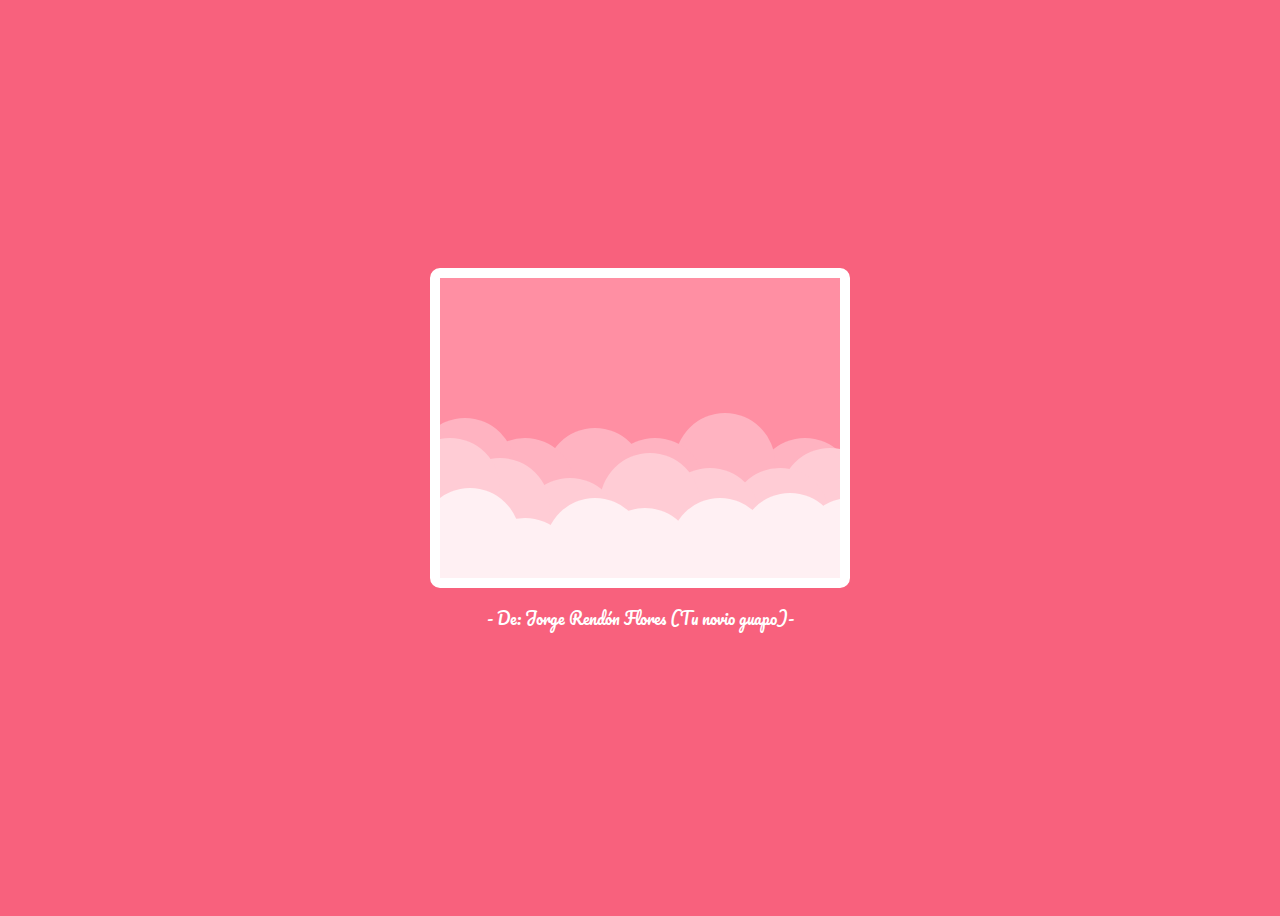
<file: card.html>
<!DOCTYPE html>
<html lang="en">
<head>
    <meta charset="UTF-8">
    <meta name="viewport" content="width=device-width, initial-scale=1.0">
    <title>Document</title>
    <link rel="stylesheet" href="cardstyle.css">
</head>
<body>
    <div class="happy-valentines">
        <div class="valentines-day-card">
          <div class="clouds"></div>
          <div class="hearts">
            <div class="heartOne">
              <div class="left-side"></div>
              <div class="right-side"></div>
            </div>
            <div class="heartTwo">
              <div class="left-side"></div>
              <div class="right-side"></div>
            </div>
                <div class="heartThree">
              <div class="left-side"></div>
              <div class="right-side"></div>
            </div>
             <div class="heartFour">
              <div class="left-side"></div>
              <div class="right-side"></div>
            </div>
             <div class="heartFive">
             <div class="left-side"></div>
              <div class="right-side"></div>
            </div>
          </div>
          <div class="text"><span>Para: Victoria Ponce</br> </div>
        </div>
        <p class="hover">- De: Jorge Rendón Flores  (Tu novio guapo)-</p>
        </div>
</body>
</html>
</file>
<file: cardstyle.css>
@import url('https://fonts.googleapis.com/css2?family=Pacifico&display=swap');

body {
  height: 100vh;
  display: flex;
  align-items: center;
  justify-content: center;
  background-color: #f8617d;
}

.valentines-day-card {
  position: relative;
  width: 400px;
  height: 300px;
  background-color: #ff8fa3;
  overflow: hidden;
  border:10px solid white;
  border-radius:10px;

}

.valentines-day-card:before {
  content:"";
  position: absolute;
  background-color: #ffb3c1;
  width:100px;
  height:100px;
  border-radius:50%;
  top:140px;
  left:-25px;
  box-shadow:60px 20px #ffb3c1,130px 10px #ffb3c1, 190px 20px #ffb3c1,260px -5px #ffb3c1, 340px 20px #ffb3c1;
}

.valentines-day-card:after {
  content:"";
  position: absolute;
  background-color: #ffccd5;
  width:100px;
  height:100px;
  border-radius:50%;
  top:160px;
  left:-40px;
  box-shadow: 50px 20px #ffccd5,120px 40px #ffccd5, 200px 15px #ffccd5,260px 30px #ffccd5, 330px 30px #ffccd5,380px 10px #ffccd5;
}

.clouds {
  position: absolute;
  width:100px;
  height:100px;
  border-radius:50%;
  background-color: #fff0f3;
  z-index:5;
  top:210px;
  left:-20px;
  box-shadow: 55px 30px #fff0f3, 125px 10px #fff0f3,175px 20px #fff0f3, 250px 10px #fff0f3, 320px 5px #fff0f3, 380px 10px #fff0f3;
}

.hearts {
  position: absolute;
  z-index:2;
}

.heartOne {
  position: absolute;
  left:100px;
  top:250px;
  animation: up 4s linear forwards 1s;
}

.heartTwo {
  position: absolute;
  left:270px;
  top:230px;
  animation: up 5s linear forwards 1.8s;
}

.heartThree {
  position: absolute;
  left:85px;
  top:405px;
  animation: up 5s linear forwards 3s;
}

.heartFour {
  position: absolute;
  left:320px;
  top:380px;
  animation: upTwo 9s linear infinite 3.5s;
}

.heartFive {
  position: absolute;
  left:150px;
  top:400px;
  animation: upTwo 13s linear infinite 4.5s;
}

.right-side:before, .right-side:after {
  position: absolute;
  content:"";
  transform-origin: left;
  animation: move 1s ease infinite;
}

.right-side:before {
  border-radius:50% 50% 50% 0;
  width:21px;
  height:20px;
  background-color: #c9184a;
  left:-0.26px;
}

.right-side:after {
  height:0;
  width:0;
  border-bottom:10px solid transparent;
  border-left: 15px solid #c9184a;
  top:19px;
  left:-0.26px;
}

@keyframes move {
  0%, 100% {transform: rotateY(0);}
  50% {transform: rotateY(-45deg);}
}

.left-side:before, .left-side:after {
  position: absolute;
  content:"";
  transform-origin: right;
  animation: move 1s ease infinite;
}

.left-side:before {
  border-radius:50% 50% 0 50%;
  width:20px;
  height:20px;
  left:-20.7px;
  background-color: #ff4d6d;
}

.left-side:after {
  height:0;
  width:0;
  left:-15px;
  border-bottom:10px solid transparent;
  border-right: 15px solid #ff4d6d;
  top:19px;
}

@keyframes up {
  0% {transform: translateY(0);}
  100% {transform: translateY(-200px);}
}

@keyframes upTwo {
  0% {transform: translateY(0);}
  100% {transform: translateY(-450px);}
}



.text {
  position: absolute;
  color: #800f2f;
  font-size:30px;
  font-family: 'Pacifico', cursive;
  line-height:1;
  text-align: center;
  width:380px;
  left:10px;
  z-index:3;
  top:320px;
  animation: up 1s ease forwards;
  transition: .2s;

}


.hover {
  color: white;
  font-family: 'Pacifico', cursive;
  text-align: center;


}

.text:hover span {
  display: none;

}

.text:hover:before {
  content:"Muchas gracias amor por ser mi San Valentín. Te amo tanto como no tienes idea";
  font-size:25px;  

}
</file>
<file: css/cardstyle.css>
@import url('https://fonts.googleapis.com/css2?family=Pacifico&display=swap');

body {
  height: 100vh;
  display: flex;
  align-items: center;
  justify-content: center;
  background-color: #f8617d;
}

.valentines-day-card {
  position: relative;
  width: 400px;
  height: 300px;
  background-color: #ff8fa3;
  overflow: hidden;
  border:10px solid white;
  border-radius:10px;

}

.valentines-day-card:before {
  content:"";
  position: absolute;
  background-color: #ffb3c1;
  width:100px;
  height:100px;
  border-radius:50%;
  top:140px;
  left:-25px;
  box-shadow:60px 20px #ffb3c1,130px 10px #ffb3c1, 190px 20px #ffb3c1,260px -5px #ffb3c1, 340px 20px #ffb3c1;
}

.valentines-day-card:after {
  content:"";
  position: absolute;
  background-color: #ffccd5;
  width:100px;
  height:100px;
  border-radius:50%;
  top:160px;
  left:-40px;
  box-shadow: 50px 20px #ffccd5,120px 40px #ffccd5, 200px 15px #ffccd5,260px 30px #ffccd5, 330px 30px #ffccd5,380px 10px #ffccd5;
}

.clouds {
  position: absolute;
  width:100px;
  height:100px;
  border-radius:50%;
  background-color: #fff0f3;
  z-index:5;
  top:210px;
  left:-20px;
  box-shadow: 55px 30px #fff0f3, 125px 10px #fff0f3,175px 20px #fff0f3, 250px 10px #fff0f3, 320px 5px #fff0f3, 380px 10px #fff0f3;
}

.hearts {
  position: absolute;
  z-index:2;
}

.heartOne {
  position: absolute;
  left:100px;
  top:250px;
  animation: up 4s linear forwards 1s;
}

.heartTwo {
  position: absolute;
  left:270px;
  top:230px;
  animation: up 5s linear forwards 1.8s;
}

.heartThree {
  position: absolute;
  left:85px;
  top:405px;
  animation: up 5s linear forwards 3s;
}

.heartFour {
  position: absolute;
  left:320px;
  top:380px;
  animation: upTwo 9s linear infinite 3.5s;
}

.heartFive {
  position: absolute;
  left:150px;
  top:400px;
  animation: upTwo 13s linear infinite 4.5s;
}

.right-side:before, .right-side:after {
  position: absolute;
  content:"";
  transform-origin: left;
  animation: move 1s ease infinite;
}

.right-side:before {
  border-radius:50% 50% 50% 0;
  width:21px;
  height:20px;
  background-color: #c9184a;
  left:-0.26px;
}

.right-side:after {
  height:0;
  width:0;
  border-bottom:10px solid transparent;
  border-left: 15px solid #c9184a;
  top:19px;
  left:-0.26px;
}

@keyframes move {
  0%, 100% {transform: rotateY(0);}
  50% {transform: rotateY(-45deg);}
}

.left-side:before, .left-side:after {
  position: absolute;
  content:"";
  transform-origin: right;
  animation: move 1s ease infinite;
}

.left-side:before {
  border-radius:50% 50% 0 50%;
  width:20px;
  height:20px;
  left:-20.7px;
  background-color: #ff4d6d;
}

.left-side:after {
  height:0;
  width:0;
  left:-15px;
  border-bottom:10px solid transparent;
  border-right: 15px solid #ff4d6d;
  top:19px;
}

@keyframes up {
  0% {transform: translateY(0);}
  100% {transform: translateY(-200px);}
}

@keyframes upTwo {
  0% {transform: translateY(0);}
  100% {transform: translateY(-450px);}
}



.text {
  position: absolute;
  color: #800f2f;
  font-size:30px;
  font-family: 'Pacifico', cursive;
  line-height:1;
  text-align: center;
  width:380px;
  left:10px;
  z-index:3;
  top:320px;
  animation: up 1s ease forwards;
  transition: .2s;

}


.hover {
  color: white;
  font-family: 'Pacifico', cursive;
  text-align: center;


}

.text:hover span {
  display: none;

}

.text:hover:before {
  content:"Muchas gracias amor por ser mi San Valentín. Te amo tanto como no tienes idea";
  font-size:25px;  

}
</file>
